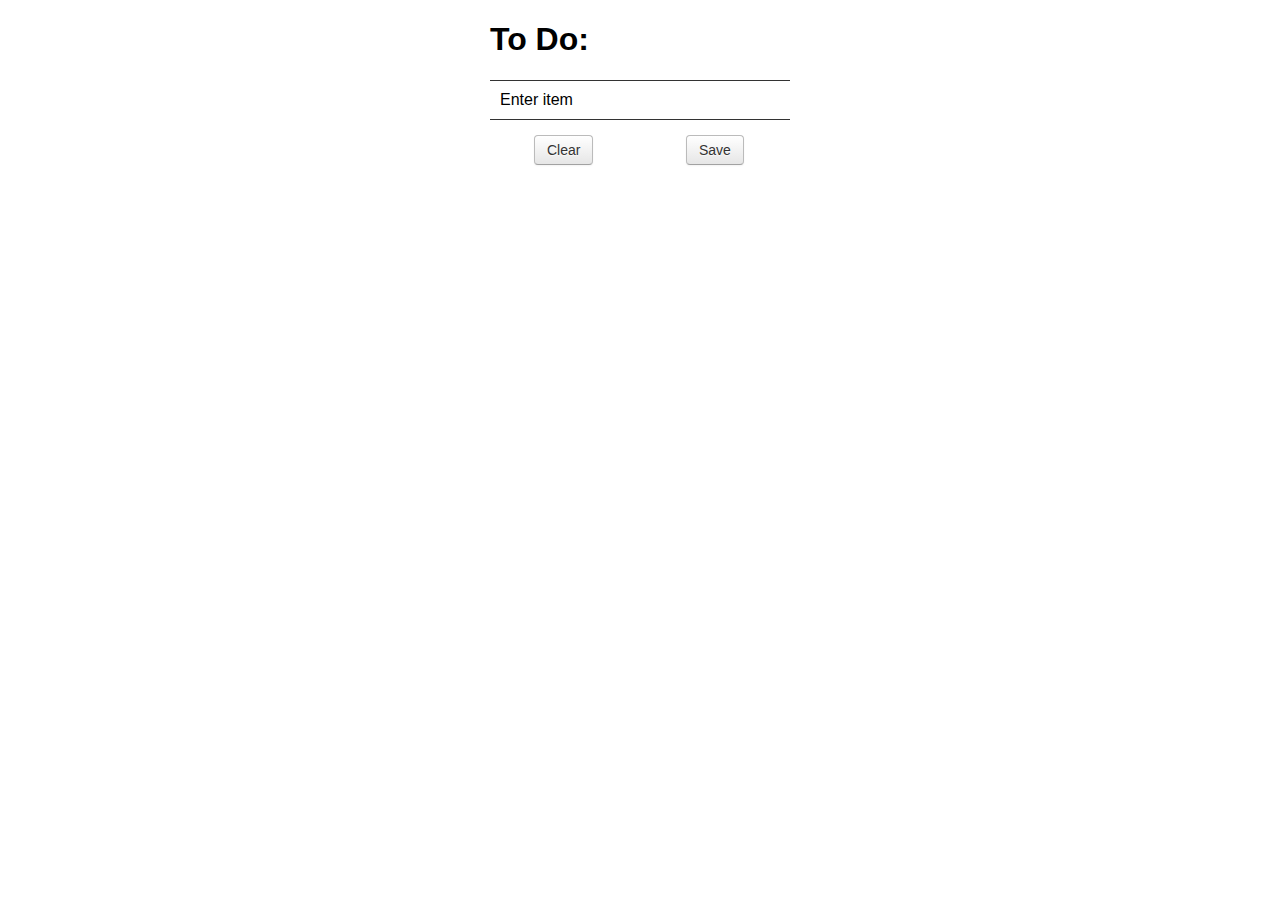
<file: local storage/index.html>
<!DOCTYPE HTML>
<html>
<head>
<meta http-equiv="Content-Type" content="text/html; charset=UTF-8">
<title>To-do list</title>
<link rel="stylesheet" href="css/style.css" />
<script src="http://ajax.googleapis.com/ajax/libs/jquery/1.8.0/jquery.min.js"></script>
<script src="js/script.js"></script>
</head>

<body>
<div id="container">
	<h1>To Do:</h1>
	<ul contenteditable>
		<li>Enter item</li>
	</ul>
	
	<a href="javascript:void(0);" id="clear" class="btn">Clear</a>
	<a href="javascript:void(0);" id="save" class="btn">Save</a>
	
</div>	
</body>
</html>
</file>
<file: local storage/css/style.css>
body{
    font-family:Helvetica;
    font-size:16px;
}
#container{
    width:300px;
    margin:0 auto;
}

ul{
    margin:0;
    padding:0;
}
li{
    list-style-type:none;
    margin:0;
    padding:10px;
    border-bottom:1px solid #333 ;
    
}
li:first-child{
    border-top:1px solid #333;
}

/*button style taken from bootstrap */

.btn {
  display: inline-block;
  *zoom: 1;
  padding: 4px 12px;
  margin:15px 44px;
  font-size: 14px;
  line-height: 20px;
  text-align: center;
  text-decoration:none;
  vertical-align: middle;
  cursor: pointer;
  color: #333333;
  text-shadow: 0 1px 1px rgba(255, 255, 255, 0.75);
  background-color: #f5f5f5;
  background-image: -moz-linear-gradient(top, #ffffff, #e6e6e6);
  background-image: -webkit-gradient(linear, 0 0, 0 100%, from(#ffffff), to(#e6e6e6));
  background-image: -webkit-linear-gradient(top, #ffffff, #e6e6e6);
  background-image: -o-linear-gradient(top, #ffffff, #e6e6e6);
  background-image: linear-gradient(to bottom, #ffffff, #e6e6e6);
  background-repeat: repeat-x;
  filter: progid:DXImageTransform.Microsoft.gradient(startColorstr='#ffffffff', endColorstr='#ffe6e6e6', GradientType=0);
  border-color: #e6e6e6 #e6e6e6 #bfbfbf;
  border-color: rgba(0, 0, 0, 0.1) rgba(0, 0, 0, 0.1) rgba(0, 0, 0, 0.25);
  *background-color: #e6e6e6;
  border: 1px solid #bbbbbb;
  *border: 0;
  border-bottom-color: #a2a2a2;
  -webkit-border-radius: 4px;
  -moz-border-radius: 4px;
  border-radius: 4px;
  *margin-left: .3em;
  -webkit-box-shadow: inset 0 1px 0 rgba(255,255,255,.2), 0 1px 2px rgba(0,0,0,.05);
  -moz-box-shadow: inset 0 1px 0 rgba(255,255,255,.2), 0 1px 2px rgba(0,0,0,.05);
  box-shadow: inset 0 1px 0 rgba(255,255,255,.2), 0 1px 2px rgba(0,0,0,.05);
}
.btn:hover,
.btn:active,
.btn.active,
.btn.disabled,
.btn[disabled] {
  color: #333333;
  background-color: #e6e6e6;
  *background-color: #d9d9d9;
}
.btn:active,
.btn.active {
  background-color: #cccccc \9;
}
.btn:hover {
  color: #333333;
  text-decoration: none;
  background-position: 0 -15px;
  -webkit-transition: background-position 0.1s linear;
  -moz-transition: background-position 0.1s linear;
  -o-transition: background-position 0.1s linear;
  transition: background-position 0.1s linear;
}
.btn:focus {
  outline: thin dotted #333;
  outline: 5px auto -webkit-focus-ring-color;
  outline-offset: -2px;
}
.btn.active,
.btn:active {
  background-image: none;
  outline: 0;
  -webkit-box-shadow: inset 0 2px 4px rgba(0,0,0,.15), 0 1px 2px rgba(0,0,0,.05);
  -moz-box-shadow: inset 0 2px 4px rgba(0,0,0,.15), 0 1px 2px rgba(0,0,0,.05);
  box-shadow: inset 0 2px 4px rgba(0,0,0,.15), 0 1px 2px rgba(0,0,0,.05);
}
.btn.disabled,
.btn[disabled] {
  cursor: default;
  background-image: none;
  opacity: 0.65;
  filter: alpha(opacity=65);
  -webkit-box-shadow: none;
  -moz-box-shadow: none;
  box-shadow: none;
}
</file>
